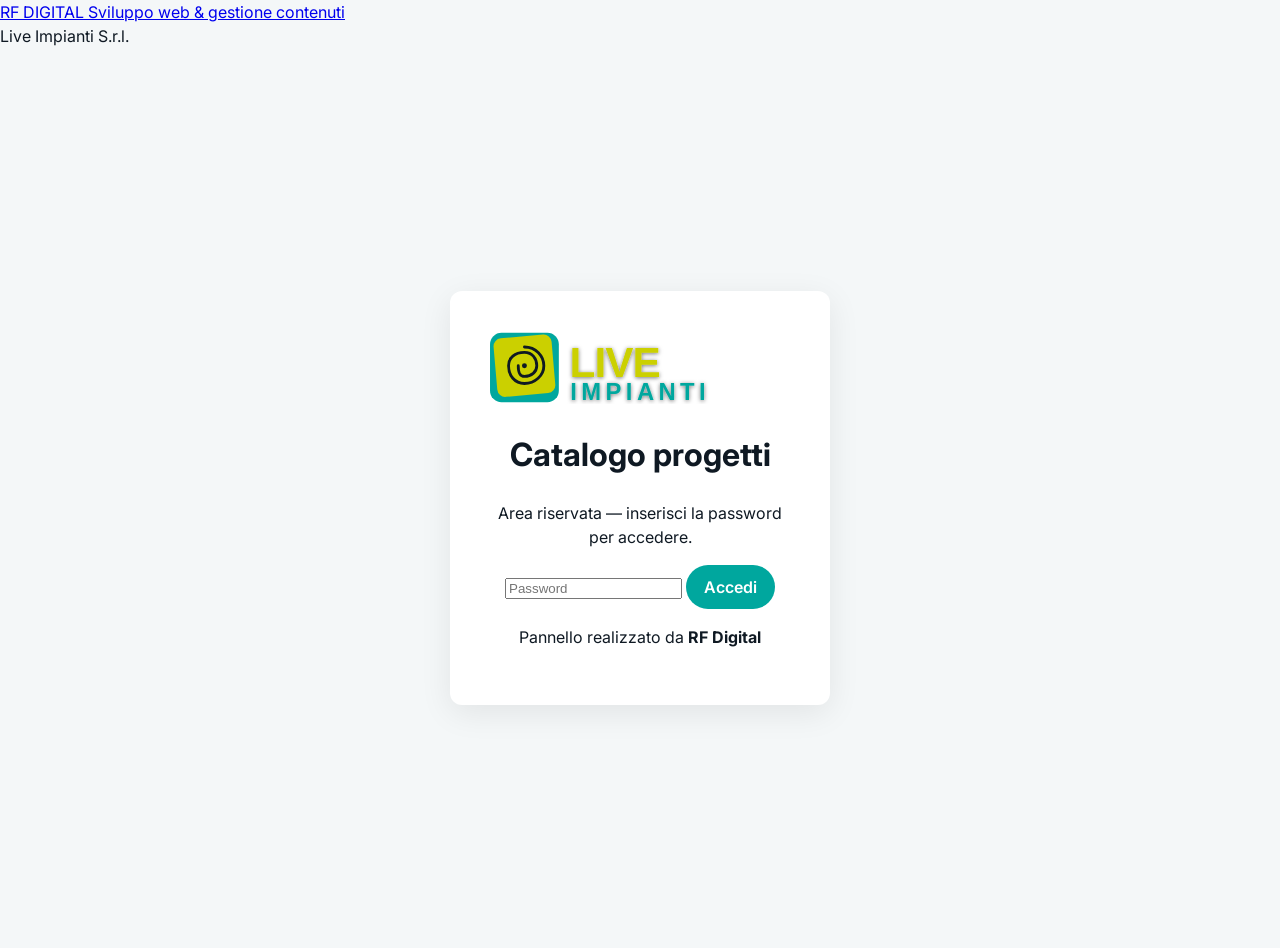
<file: admin-progetti.html>
<!DOCTYPE html>
<html lang="it">
<head>
  <meta charset="UTF-8" />
  <meta name="viewport" content="width=device-width, initial-scale=1.0" />
  <title>Area riservata · Live Impianti | RF Digital</title>
  <link rel="preconnect" href="https://fonts.googleapis.com" />
  <link rel="preconnect" href="https://fonts.gstatic.com" crossorigin />
  <link href="https://fonts.googleapis.com/css2?family=Inter:wght@400;500;600;700;800&display=swap" rel="stylesheet" />
  <link rel="stylesheet" href="admin-progetti.css" />
</head>
<body>

  <header class="rf-bar" id="rfBarGlobal">
    <a href="https://rfdigital.it" class="rf-bar__brand" target="_blank" rel="noopener noreferrer" title="RF Digital">
      <div>
        <span class="rf-bar__name">RF <span>DIGITAL</span></span>
        <span class="rf-bar__sub">Sviluppo web &amp; gestione contenuti</span>
      </div>
    </a>
    <span class="rf-bar__client">Live Impianti S.r.l.</span>
  </header>

  <div id="loginScreen" class="login">
    <div class="login__main">
      <div class="login__box">
        <img src="images/logo.svg" alt="Live Impianti" class="login__client-logo" />
        <h1>Catalogo progetti</h1>
        <p>Area riservata — inserisci la password per accedere.</p>
        <input type="password" id="loginPassword" placeholder="Password" autocomplete="current-password" />
        <button type="button" id="loginBtn" class="btn btn--primary">Accedi</button>
        <p id="loginError" class="login__error" hidden>Password non corretta.</p>
        <p class="login__rf">Pannello realizzato da <strong>RF Digital</strong></p>
      </div>
    </div>
  </div>

  <div id="app" class="app" hidden>
    <header class="app__header">
      <div>
        <span class="app__badge">Live Impianti S.r.l.</span>
        <h1>Gestione catalogo progetti</h1>
        <p class="muted">Aggiungi o modifica i lavori, poi pubblica sul sito (Netlify / GitHub).</p>
      </div>
      <div class="app__header-actions">
        <a href="index.html" class="btn btn--ghost" target="_blank">Vedi sito</a>
        <button type="button" id="exportBtn" class="btn btn--primary">Scarica file per il sito</button>
      </div>
    </header>

    <section class="help help--netlify">
      <h2>Pubblicare su Netlify</h2>
      <ol>
        <li><strong>Foto:</strong> mettete il JPG nella cartella <code>images/</code> del progetto (sul computer).</li>
        <li><strong>Scheda:</strong> compilate il modulo → «Salva progetto».</li>
        <li><strong>File:</strong> «Scarica file per il sito» → sostituite <code>progetti.json</code> e <code>progetti-data.js</code> nella cartella del sito.</li>
        <li><strong>Online:</strong> se usate <strong>GitHub</strong>: commit + push → Netlify aggiorna da solo. Altrimenti inviate i file a chi gestisce il sito.</li>
      </ol>
      <p class="muted">Il sito è su Netlify (non FTP). Guida completa: file <code>ISTRUZIONI-GESTIONE-PROGETTI.txt</code></p>
    </section>

    <div class="layout">
      <aside class="sidebar">
        <p class="sidebar__title">Elenco progetti</p>
        <label class="field">
          <span>Cerca</span>
          <input type="search" id="searchInput" placeholder="Titolo o città…" />
        </label>
        <label class="field">
          <span>Categoria</span>
          <select id="filterCat">
            <option value="">Tutte</option>
            <option value="ville">Ville full electric</option>
            <option value="radianti">Sistemi radianti</option>
            <option value="fotovoltaico">Fotovoltaico</option>
            <option value="centrali">Centrali termiche</option>
          </select>
        </label>
        <button type="button" id="newBtn" class="btn btn--block">+ Nuovo progetto</button>
        <ul id="projectList" class="project-list"></ul>
      </aside>

      <main class="form-panel">
        <h2 class="form-panel__title">Scheda progetto</h2>
        <form id="projectForm">
          <input type="hidden" id="editIndex" value="" />

          <div class="form-grid">
            <label class="field field--full">
              <span>ID progetto <small>(senza spazi; es. villa-roma-nord)</small></span>
              <input type="text" id="id" required pattern="[a-z0-9\-]+" />
            </label>

            <label class="field">
              <span>Categoria</span>
              <select id="categoria" required>
                <option value="ville">Ville full electric</option>
                <option value="radianti">Sistemi radianti</option>
                <option value="fotovoltaico">Fotovoltaico</option>
                <option value="centrali">Centrali termiche</option>
              </select>
            </label>

            <label class="field">
              <span>Ordine nella categoria</span>
              <input type="number" id="ordine" min="1" value="1" />
            </label>

            <label class="field">
              <span>Etichetta <small>(es. Villa, 317 kW, Hotel)</small></span>
              <input type="text" id="label" required />
            </label>

            <label class="field">
              <span>Stile etichetta Home</span>
              <select id="labelStile">
                <option value="">Normale</option>
                <option value="kw">Potenza (kW)</option>
                <option value="pub">Pubblico</option>
              </select>
            </label>

            <label class="field field--full">
              <span>Percorso foto <small>(dopo upload in images/)</small></span>
              <input type="text" id="immagine" placeholder="images/nome-foto.jpg" required />
            </label>

            <label class="field field--full">
              <span>Titolo breve (pagina Progetti)</span>
              <input type="text" id="titolo" required />
            </label>

            <label class="field field--full">
              <span>Titolo completo (dettaglio pop-up)</span>
              <input type="text" id="titoloCompleto" required />
            </label>

            <label class="field field--full">
              <span>Titolo Home <small>(solo se «Mostra in Home»)</small></span>
              <input type="text" id="titoloHome" />
            </label>

            <label class="field field--full">
              <span>Località</span>
              <input type="text" id="location" placeholder="Roma, Fiumicino…" required />
            </label>

            <label class="field field--full">
              <span>Descrizione breve (anteprima card)</span>
              <textarea id="descrizione" rows="3" required></textarea>
            </label>

            <label class="field field--full">
              <span>Descrizione completa (pop-up)</span>
              <textarea id="descrizioneCompleta" rows="5" required></textarea>
            </label>

            <label class="field field--full">
              <span>Impianti realizzati <small>(uno per riga)</small></span>
              <textarea id="features" rows="5" placeholder="Pompa di calore&#10;Radiante a pavimento"></textarea>
            </label>

            <label class="field field--full">
              <span>Tag in evidenza <small>(uno per riga, max 3 visibili)</small></span>
              <textarea id="tags" rows="3" placeholder="Pompa di calore&#10;Fotovoltaico 6 kW"></textarea>
            </label>

            <label class="field field--check">
              <input type="checkbox" id="showOnHome" />
              <span>Mostra in Home (anteprima)</span>
            </label>

            <label class="field field--check">
              <input type="checkbox" id="featured" />
              <span>Progetto speciale (badge)</span>
            </label>
          </div>

          <div class="form-actions">
            <button type="submit" class="btn btn--primary">Salva progetto</button>
            <button type="button" id="deleteBtn" class="btn btn--danger" hidden>Elimina</button>
            <button type="button" id="resetBtn" class="btn btn--ghost">Annulla</button>
          </div>
          <p id="formMessage" class="form-message" hidden></p>
        </form>

        <div class="preview" id="previewBox" hidden>
          <h3>Anteprima foto</h3>
          <img id="previewImg" alt="" />
        </div>
      </main>
    </div>

    <section class="import">
      <h2>Backup / ripristino</h2>
      <p class="muted">Potete scaricare una copia di sicurezza o caricare un file <code>progetti.json</code> salvato in precedenza.</p>
      <label class="btn btn--ghost">
        Importa progetti.json
        <input type="file" id="importFile" accept=".json,application/json" hidden />
      </label>
    </section>

    <footer class="rf-footer">
      Sviluppato e gestito da <a href="https://rfdigital.it" target="_blank" rel="noopener noreferrer">RF Digital</a>
      · Area riservata per <strong>Live Impianti S.r.l.</strong>
    </footer>
  </div>

  <script src="progetti-data.js"></script>
  <script src="admin-progetti.js"></script>
</body>
</html>
</file>
<file: admin-progetti.css>
:root {
  --brand: #00a79e;
  --brand-dark: #007a73;
  --danger: #c0392b;
  --bg: #f4f7f8;
  --card: #fff;
  --text: #0f1923;
  --muted: #6b7a86;
  --border: #e2e8ec;
  --radius: 12px;
  --font: Inter, system-ui, sans-serif;
}

* { box-sizing: border-box; }
body {
  margin: 0;
  font-family: var(--font);
  background: var(--bg);
  color: var(--text);
  line-height: 1.5;
}

.login {
  min-height: 100vh;
  display: flex;
  align-items: center;
  justify-content: center;
  padding: 24px;
}
.login__box {
  background: var(--card);
  padding: 40px;
  border-radius: var(--radius);
  box-shadow: 0 8px 32px rgba(0,0,0,.08);
  max-width: 380px;
  width: 100%;
  text-align: center;
}
.login__logo { height: 48px; margin-bottom: 16px; }
.login__error { color: var(--danger); font-size: 14px; }

.app { max-width: 1200px; margin: 0 auto; padding: 24px 20px 48px; }
.app__header {
  display: flex;
  flex-wrap: wrap;
  gap: 16px;
  justify-content: space-between;
  align-items: flex-start;
  margin-bottom: 24px;
}
.app__header h1 { margin: 0 0 4px; font-size: 1.6rem; }
.app__header-actions { display: flex; gap: 10px; flex-wrap: wrap; }

.muted { color: var(--muted); font-size: 14px; margin: 0; }
.help {
  background: #e6f7f6;
  border: 1px solid #b8e8e4;
  border-radius: var(--radius);
  padding: 20px 24px;
  margin-bottom: 24px;
}
.help h2 { margin: 0 0 12px; font-size: 1.1rem; }
.help ol { margin: 0; padding-left: 20px; }
.help li { margin-bottom: 8px; }
.help code { background: #fff; padding: 2px 6px; border-radius: 4px; font-size: 13px; }

.layout {
  display: grid;
  grid-template-columns: 280px 1fr;
  gap: 24px;
  align-items: start;
}
@media (max-width: 900px) {
  .layout { grid-template-columns: 1fr; }
}

.sidebar {
  background: var(--card);
  border-radius: var(--radius);
  padding: 16px;
  border: 1px solid var(--border);
  position: sticky;
  top: 16px;
}
.field { display: flex; flex-direction: column; gap: 6px; margin-bottom: 12px; }
.field span { font-size: 13px; font-weight: 600; }
.field small { font-weight: 400; color: var(--muted); }
.field input, .field select, .field textarea {
  font: inherit;
  padding: 10px 12px;
  border: 1px solid var(--border);
  border-radius: 8px;
}
.field--check {
  flex-direction: row;
  align-items: center;
  gap: 10px;
}
.field--full { grid-column: 1 / -1; }

.btn {
  font: inherit;
  font-weight: 600;
  padding: 10px 18px;
  border-radius: 999px;
  border: none;
  cursor: pointer;
  text-decoration: none;
  display: inline-flex;
  align-items: center;
  justify-content: center;
}
.btn--primary { background: var(--brand); color: #fff; }
.btn--primary:hover { background: var(--brand-dark); }
.btn--ghost { background: #fff; color: var(--text); border: 1px solid var(--border); }
.btn--danger { background: var(--danger); color: #fff; }
.btn--block { width: 100%; margin-bottom: 12px; }

.project-list {
  list-style: none;
  margin: 0;
  padding: 0;
  max-height: 420px;
  overflow-y: auto;
}
.project-list li button {
  width: 100%;
  text-align: left;
  padding: 10px 12px;
  border: none;
  background: transparent;
  border-radius: 8px;
  cursor: pointer;
  font: inherit;
  font-size: 13px;
}
.project-list li button:hover { background: var(--bg); }
.project-list li button.active {
  background: #e6f7f6;
  color: var(--brand-dark);
  font-weight: 600;
}
.project-list .cat {
  display: block;
  font-size: 11px;
  color: var(--muted);
  text-transform: uppercase;
}

.form-panel {
  background: var(--card);
  border-radius: var(--radius);
  padding: 24px;
  border: 1px solid var(--border);
}
.form-grid {
  display: grid;
  grid-template-columns: 1fr 1fr;
  gap: 16px;
}
@media (max-width: 600px) {
  .form-grid { grid-template-columns: 1fr; }
}
.form-actions {
  display: flex;
  flex-wrap: wrap;
  gap: 10px;
  margin-top: 20px;
  padding-top: 20px;
  border-top: 1px solid var(--border);
}
.form-message {
  margin-top: 12px;
  padding: 10px 14px;
  border-radius: 8px;
  font-size: 14px;
}
.form-message.ok { background: #e6f7f6; color: var(--brand-dark); }
.form-message.err { background: #fdecea; color: var(--danger); }

.preview { margin-top: 24px; padding-top: 24px; border-top: 1px solid var(--border); }
.preview img {
  max-width: 100%;
  max-height: 220px;
  border-radius: 8px;
  object-fit: cover;
}

.import {
  margin-top: 32px;
  padding: 20px;
  background: var(--card);
  border-radius: var(--radius);
  border: 1px solid var(--border);
}
.import h2 { margin: 0 0 8px; font-size: 1rem; }
</file>
